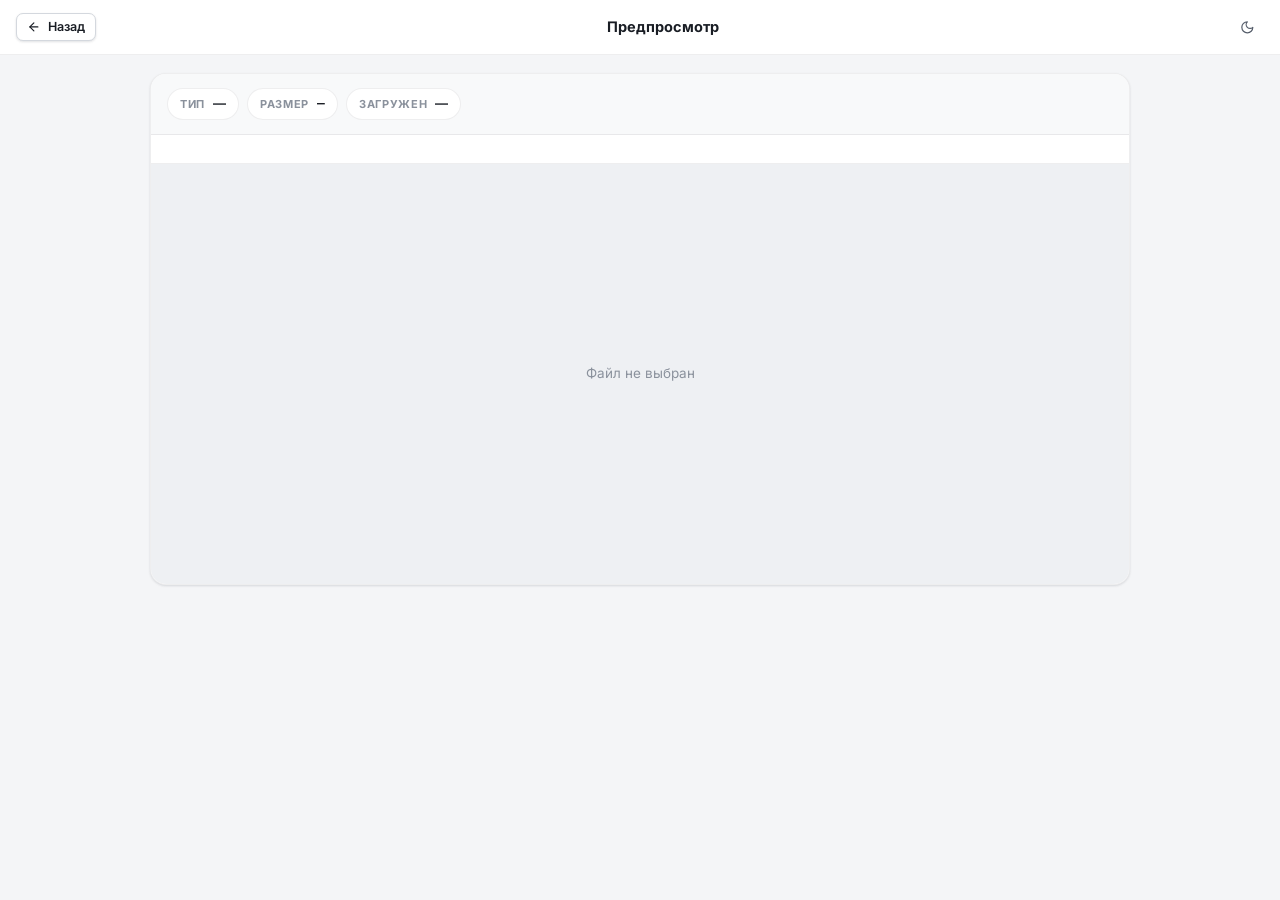
<file: src/main/resources/static/preview.html>
<!doctype html>
<html lang="ru">
<head>
    <meta charset="UTF-8">
    <meta name="viewport" content="width=device-width, initial-scale=1.0, viewport-fit=cover">
    <title>EjectCloud — Предпросмотр</title>
    <link rel="icon" type="image/png" href="images/twitch-logo-transparent.png">
    <meta name="theme-color" content="#0e1013">
    <script>(function(){try{var t=localStorage.getItem('ec_theme');if(!t)t=matchMedia('(prefers-color-scheme: dark)').matches?'dark':'light';document.documentElement.setAttribute('data-theme',t);}catch(e){}})();</script>
    <meta http-equiv="Content-Security-Policy" content="default-src 'self'; script-src 'self' https://cdn.jsdelivr.net; img-src 'self' data: blob:; media-src 'self' blob:; style-src 'self' 'unsafe-inline'; connect-src 'self'; object-src 'none'; base-uri 'none'">
    <link rel="stylesheet" href="css/tokens.css">
    <link rel="stylesheet" href="css/base.css">
    <link rel="stylesheet" href="css/preview.css">
</head>
<body>
    <div id="toast" class="toast" role="status"></div>

    <header class="pv-topbar">
        <button class="btn btn-secondary btn-sm" id="backBtn">
            <svg class="icon"><use href="icons/sprite.svg#i-arrow-left"></use></svg><span>Назад</span>
        </button>
        <div class="pv-title" id="fileTitle">Предпросмотр</div>
        <button id="themeBtn" class="icon-btn" data-theme-toggle title="Тема"></button>
    </header>

    <main class="pv-wrap">
        <section class="pv-card">
            <div class="pv-meta">
                <div class="kv"><span class="kv-label">Тип</span><b id="fileType">—</b></div>
                <div class="kv"><span class="kv-label">Размер</span><b id="fileSize" class="num">—</b></div>
                <div class="kv"><span class="kv-label">Загружен</span><b id="fileUploaded">—</b></div>
            </div>

            <div class="pv-actions" id="actions"></div>

            <div class="pv-preview" id="preview">
                <div class="hint"><span class="skeleton skeleton-hint"></span></div>
            </div>
        </section>
    </main>

    <div id="qrModal" class="modal" aria-hidden="true">
        <div class="modal-content qr-modal-content">
            <div class="modal-header">
                <div class="modal-title"><span class="title-icon"><svg class="icon"><use href="icons/sprite.svg#i-qr-code"></use></svg></span>QR-код для скачивания</div>
                <button id="qrCloseX" class="icon-btn" title="Закрыть"><svg class="icon"><use href="icons/sprite.svg#i-x"></use></svg></button>
            </div>
            <div class="modal-body">
                <div id="qrCodeContainer"></div>
                <div id="qrShareUrl"></div>
                <div class="modal-buttons modal-buttons-col">
                    <button id="qrCopyBtn" class="btn btn-primary"><svg class="icon"><use href="icons/sprite.svg#i-copy"></use></svg>Копировать ссылку</button>
                    <button id="qrDeleteShareBtn" class="btn btn-danger"><svg class="icon"><use href="icons/sprite.svg#i-trash"></use></svg>Удалить ссылку</button>
                    <button id="qrCloseBtn" class="btn btn-ghost">Закрыть</button>
                </div>
            </div>
        </div>
    </div>

    <script src="js/ui.js"></script>
    <script src="js/theme.js"></script>
    <script src="js/vendor/qrcode.min.js"></script>
    <script src="js/pages/preview.js"></script>
</body>
</html>
</file>
<file: src/main/resources/static/css/tokens.css>
/* EjectCloud design tokens — single source of truth */

:root {
    /* Brand */
    --ec-accent: #e08a0e;
    --ec-accent-strong: #c97205;
    --ec-accent-bright: #f5a524;
    --ec-accent-soft: rgba(224, 138, 14, 0.12);
    --ec-accent-softer: rgba(224, 138, 14, 0.07);
    --ec-on-accent: #ffffff;

    /* Surfaces */
    --bg-app: #f4f5f7;
    --bg-canvas: #eef0f3;
    --surface: #ffffff;
    --surface-2: #f8f9fa;
    --surface-3: #f1f3f5;
    --surface-hover: rgba(20, 24, 32, 0.04);

    /* Lines */
    --border: #e4e7eb;
    --border-strong: #d4d8de;
    --hairline: rgba(17, 24, 39, 0.07);

    /* Text */
    --text-1: #191d24;
    --text-2: #565e6b;
    --text-3: #8a919c;
    --text-on-accent: var(--ec-on-accent);

    /* Semantic */
    --success: #1e9e5a;
    --success-soft: rgba(30, 158, 90, 0.11);
    --danger: #dc2f2f;
    --danger-soft: rgba(220, 47, 47, 0.10);
    --warning: #d97706;
    --warning-soft: rgba(217, 119, 6, 0.12);
    --info: #2563eb;
    --info-soft: rgba(37, 99, 235, 0.10);

    /* File type badge colors */
    --ft-folder: #e08a0e;
    --ft-image: #8b5cf6;
    --ft-video: #ec4899;
    --ft-audio: #0ea5e9;
    --ft-doc: #2563eb;
    --ft-sheet: #16a34a;
    --ft-slide: #ea580c;
    --ft-pdf: #dc2f2f;
    --ft-archive: #a16207;
    --ft-code: #475569;
    --ft-file: #64748b;

    /* Elevation */
    --shadow-soft: 0 1px 2px rgba(16, 24, 40, 0.05), 0 1px 3px rgba(16, 24, 40, 0.08);
    --shadow-float: 0 4px 8px -2px rgba(16, 24, 40, 0.08), 0 12px 28px -6px rgba(16, 24, 40, 0.14);
    --shadow-overlay: 0 24px 60px -12px rgba(9, 12, 18, 0.35);
    --shadow-accent: 0 4px 14px -2px rgba(201, 114, 5, 0.35);

    /* Radii */
    --r-sm: 8px;
    --r-md: 12px;
    --r-lg: 16px;
    --r-xl: 22px;
    --r-pill: 999px;

    /* Type */
    --font-sans: 'Inter', -apple-system, BlinkMacSystemFont, 'Segoe UI', sans-serif;
    --font-mono: 'JetBrains Mono', ui-monospace, 'Cascadia Code', Consolas, monospace;

    /* Motion */
    --ease-out: cubic-bezier(0.22, 1, 0.36, 1);
    --ease-spring: cubic-bezier(0.34, 1.4, 0.64, 1);
    --dur-1: 120ms;
    --dur-2: 200ms;
    --dur-3: 340ms;

    /* Layout */
    --sidebar-w: 272px;
    --toolbar-h: 56px;

    color-scheme: light;
}

[data-theme="dark"] {
    --ec-accent: #f5a524;
    --ec-accent-strong: #e08a0e;
    --ec-accent-bright: #ffc35c;
    --ec-accent-soft: rgba(245, 165, 36, 0.16);
    --ec-accent-softer: rgba(245, 165, 36, 0.09);

    --bg-app: #0e1013;
    --bg-canvas: #14171b;
    --surface: #181c21;
    --surface-2: #1e2329;
    --surface-3: #242a31;
    --surface-hover: rgba(255, 255, 255, 0.05);

    --border: rgba(255, 255, 255, 0.09);
    --border-strong: rgba(255, 255, 255, 0.16);
    --hairline: rgba(255, 255, 255, 0.06);

    --text-1: #edeff2;
    --text-2: #a3abb6;
    --text-3: #6d7681;

    --success: #34c97b;
    --success-soft: rgba(52, 201, 123, 0.14);
    --danger: #f05252;
    --danger-soft: rgba(240, 82, 82, 0.14);
    --warning: #f5a524;
    --warning-soft: rgba(245, 165, 36, 0.15);
    --info: #5b9cf6;
    --info-soft: rgba(91, 156, 246, 0.14);

    --ft-code: #94a3b8;
    --ft-file: #94a3b8;

    --shadow-soft: 0 1px 2px rgba(0, 0, 0, 0.35), 0 1px 3px rgba(0, 0, 0, 0.3);
    --shadow-float: 0 4px 10px -2px rgba(0, 0, 0, 0.4), 0 14px 32px -6px rgba(0, 0, 0, 0.5);
    --shadow-overlay: 0 24px 60px -12px rgba(0, 0, 0, 0.6);
    --shadow-accent: 0 4px 16px -2px rgba(245, 165, 36, 0.28);

    color-scheme: dark;
}
</file>
<file: src/main/resources/static/css/base.css>
/* EjectCloud base — reset, typography, shared components */

@import url('../fonts/fonts.css');

* {
    margin: 0;
    padding: 0;
    box-sizing: border-box;
}

html, body {
    height: 100%;
}

body {
    font-family: var(--font-sans);
    font-size: 14px;
    line-height: 1.5;
    color: var(--text-1);
    background: var(--bg-app);
    -webkit-font-smoothing: antialiased;
    text-rendering: optimizeLegibility;
    overflow: hidden;
}

button {
    font-family: inherit;
}

a {
    color: var(--ec-accent-strong);
    text-decoration: none;
}

[data-theme="dark"] a {
    color: var(--ec-accent-bright);
}

a:hover {
    text-decoration: underline;
}

::selection {
    background: var(--ec-accent-soft);
    color: var(--text-1);
}

/* Scrollbars */
* {
    scrollbar-width: thin;
    scrollbar-color: var(--border-strong) transparent;
}

::-webkit-scrollbar {
    width: 10px;
    height: 10px;
}

::-webkit-scrollbar-thumb {
    background: var(--border-strong);
    border-radius: 999px;
    border: 2px solid transparent;
    background-clip: content-box;
}

::-webkit-scrollbar-thumb:hover {
    background-color: var(--text-3);
}

::-webkit-scrollbar-track, ::-webkit-scrollbar-corner {
    background: transparent;
}

/* Focus */
:focus-visible {
    outline: 2px solid var(--ec-accent);
    outline-offset: 2px;
    border-radius: 4px;
}

.hidden {
    display: none !important;
}

.num {
    font-variant-numeric: tabular-nums;
    font-family: var(--font-mono);
    font-size: 0.92em;
}

/* ============ Icons (sprite) ============ */

svg.icon {
    width: 1.1em;
    height: 1.1em;
    display: inline-block;
    vertical-align: -0.18em;
    flex: 0 0 auto;
    fill: none;
    stroke: currentColor;
    stroke-width: 2;
    stroke-linecap: round;
    stroke-linejoin: round;
}

.icon-lg { width: 1.35em; height: 1.35em; }
.icon-xl { width: 64px; height: 64px; }

.icon-text {
    display: inline-flex;
    align-items: center;
    gap: 8px;
}

/* ============ Buttons ============ */

.btn {
    display: inline-flex;
    align-items: center;
    justify-content: center;
    gap: 7px;
    padding: 8px 14px;
    border-radius: var(--r-sm);
    border: 1px solid transparent;
    background: none;
    color: var(--text-1);
    font-size: 13.5px;
    font-weight: 600;
    line-height: 1.35;
    cursor: pointer;
    user-select: none;
    white-space: nowrap;
    transition: background var(--dur-1) var(--ease-out), border-color var(--dur-1) var(--ease-out),
        color var(--dur-1) var(--ease-out), box-shadow var(--dur-2) var(--ease-out), transform var(--dur-1) var(--ease-out);
}

.btn:active {
    transform: scale(0.975);
}

.btn:disabled {
    opacity: 0.55;
    cursor: not-allowed;
    transform: none;
}

/* Primary — amber */
.btn-primary {
    background: linear-gradient(180deg, var(--ec-accent) 0%, var(--ec-accent-strong) 100%);
    color: var(--on-accent);
    box-shadow: var(--shadow-accent), inset 0 1px 0 rgba(255, 255, 255, 0.22);
}

[data-theme="dark"] .btn-primary {
    box-shadow: var(--shadow-accent), inset 0 1px 0 rgba(255, 255, 255, 0.28);
}

.btn-primary:hover:not(:disabled) {
    filter: brightness(1.06);
}

/* Secondary — bordered surface */
.btn-secondary {
    background: var(--surface);
    border-color: var(--border-strong);
    color: var(--text-1);
    box-shadow: var(--shadow-soft);
}

.btn-secondary:hover:not(:disabled) {
    background: var(--surface-3);
}

/* Ghost — transparent */
.btn-ghost {
    background: none;
    border-color: transparent;
    color: var(--text-2);
}

.btn-ghost:hover:not(:disabled) {
    background: var(--surface-hover);
    color: var(--text-1);
}

/* Danger / success */
.btn-danger {
    background: var(--danger-soft);
    border-color: transparent;
    color: var(--danger);
}

.btn-danger:hover:not(:disabled) {
    background: var(--danger);
    color: #fff;
}

.btn-success {
    background: var(--success-soft);
    border-color: transparent;
    color: var(--success);
}

.btn-success:hover:not(:disabled) {
    background: var(--success);
    color: #fff;
}

/* Icon-only square button */
.icon-btn {
    display: inline-flex;
    align-items: center;
    justify-content: center;
    width: 34px;
    height: 34px;
    padding: 0;
    border-radius: var(--r-sm);
    border: none;
    background: none;
    color: var(--text-2);
    cursor: pointer;
    transition: background var(--dur-1) var(--ease-out), color var(--dur-1) var(--ease-out), transform var(--dur-1) var(--ease-out);
}

.icon-btn:hover {
    background: var(--surface-hover);
    color: var(--text-1);
}

.icon-btn:active {
    transform: scale(0.94);
}

.icon-btn.danger:hover {
    background: var(--danger-soft);
    color: var(--danger);
}

/* Small */
.btn-sm {
    padding: 5px 10px;
    font-size: 12.5px;
    border-radius: 7px;
}

.icon-btn-sm {
    width: 28px;
    height: 28px;
    border-radius: 7px;
}

/* ============ Inputs ============ */

input[type="text"], input[type="email"], input[type="number"], input[type="password"], input[type="search"], input:not([type]) {
    width: 100%;
    padding: 9px 12px;
    border: 1px solid var(--border-strong);
    border-radius: var(--r-sm);
    background: var(--surface);
    color: var(--text-1);
    font-family: inherit;
    font-size: 13.5px;
    transition: border-color var(--dur-1) var(--ease-out), box-shadow var(--dur-2) var(--ease-out), background var(--dur-1);
}

input::placeholder {
    color: var(--text-3);
}

input:focus {
    outline: none;
    border-color: var(--ec-accent);
    box-shadow: 0 0 0 3px var(--ec-accent-soft);
}

input[type="checkbox"] {
    width: 16px;
    height: 16px;
    accent-color: var(--ec-accent);
    cursor: pointer;
    flex: 0 0 auto;
}

/* Search field with icon */
.search-box {
    position: relative;
    display: flex;
    align-items: center;
}

.search-box svg.icon {
    position: absolute;
    left: 11px;
    color: var(--text-3);
    pointer-events: none;
}

.search-box input {
    padding-left: 34px;
    background: var(--surface-2);
    border-color: transparent;
}

.search-box input:focus {
    background: var(--surface);
    border-color: var(--ec-accent);
}

/* ============ Progress ============ */

.progress-track {
    height: 6px;
    border-radius: var(--r-pill);
    background: var(--surface-3);
    overflow: hidden;
}

[data-theme="dark"] .progress-track {
    background: rgba(255, 255, 255, 0.08);
}

.progress-fill {
    height: 100%;
    border-radius: var(--r-pill);
    background: linear-gradient(90deg, var(--ec-accent) 0%, var(--ec-accent-bright) 100%);
    transition: width var(--dur-2) var(--ease-out), background-color var(--dur-2);
}

.progress-fill.is-warn {
    background: linear-gradient(90deg, var(--warning) 0%, #f5c35c 100%);
}

.progress-fill.is-danger {
    background: linear-gradient(90deg, var(--danger) 0%, #f87171 100%);
}

/* ============ Toasts ============ */

.toast-stack {
    position: fixed;
    top: 16px;
    right: 16px;
    z-index: 9000;
    display: flex;
    flex-direction: column;
    gap: 8px;
    width: min(380px, calc(100vw - 32px));
    pointer-events: none;
}

.toast {
    pointer-events: auto;
    display: flex;
    align-items: flex-start;
    gap: 10px;
    padding: 12px 14px;
    background: var(--surface);
    border: 1px solid var(--border);
    border-radius: var(--r-md);
    box-shadow: var(--shadow-float);
    font-size: 13.5px;
    color: var(--text-1);
    animation: toast-in var(--dur-3) var(--ease-spring);
}

.toast.leaving {
    animation: toast-out var(--dur-2) var(--ease-out) forwards;
}

.toast .toast-icon {
    flex: 0 0 auto;
    width: 26px;
    height: 26px;
    border-radius: 8px;
    display: inline-flex;
    align-items: center;
    justify-content: center;
}

.toast .toast-icon svg.icon { width: 15px; height: 15px; }

.toast.success .toast-icon { background: var(--success-soft); color: var(--success); }
.toast.error .toast-icon { background: var(--danger-soft); color: var(--danger); }
.toast.warning .toast-icon { background: var(--warning-soft); color: var(--warning); }
.toast.info .toast-icon { background: var(--info-soft); color: var(--info); }

.toast .toast-msg {
    flex: 1 1 auto;
    min-width: 0;
    word-break: break-word;
}

.toast .toast-close {
    flex: 0 0 auto;
    border: none;
    background: none;
    color: var(--text-3);
    cursor: pointer;
    padding: 2px;
    display: inline-flex;
    border-radius: 6px;
}

.toast .toast-close:hover {
    background: var(--surface-hover);
    color: var(--text-1);
}

@keyframes toast-in {
    from { opacity: 0; transform: translateX(24px) scale(0.97); }
    to { opacity: 1; transform: translateX(0) scale(1); }
}

@keyframes toast-out {
    to { opacity: 0; transform: translateX(24px) scale(0.97); }
}

/* ============ Modals ============ */

.modal {
    display: none;
    position: fixed;
    inset: 0;
    z-index: 5000;
    background: rgba(10, 13, 18, 0.45);
    backdrop-filter: blur(6px);
    -webkit-backdrop-filter: blur(6px);
    animation: fade-in var(--dur-2) var(--ease-out);
}

[data-theme="dark"] .modal {
    background: rgba(0, 0, 0, 0.6);
}

.modal-content {
    position: relative;
    margin: 7vh auto 4vh auto;
    width: min(520px, calc(100vw - 32px));
    background: var(--surface);
    border: 1px solid var(--border);
    border-radius: var(--r-lg);
    box-shadow: var(--shadow-overlay);
    overflow: hidden;
    animation: modal-in var(--dur-3) var(--ease-spring);
}

.modal-header {
    display: flex;
    align-items: center;
    justify-content: space-between;
    gap: 12px;
    padding: 16px 20px;
    border-bottom: 1px solid var(--hairline);
}

.modal-title {
    display: inline-flex;
    align-items: center;
    gap: 9px;
    font-size: 15.5px;
    font-weight: 700;
    color: var(--text-1);
}

.modal-title .title-icon {
    width: 30px;
    height: 30px;
    border-radius: 9px;
    display: inline-flex;
    align-items: center;
    justify-content: center;
    background: var(--ec-accent-soft);
    color: var(--ec-accent-strong);
    flex: 0 0 auto;
}

[data-theme="dark"] .modal-title .title-icon {
    color: var(--ec-accent-bright);
}

.modal-body {
    padding: 20px;
}

.modal-buttons {
    display: flex;
    justify-content: flex-end;
    gap: 10px;
    margin-top: 22px;
}

@keyframes fade-in {
    from { opacity: 0; }
    to { opacity: 1; }
}

@keyframes modal-in {
    from { opacity: 0; transform: translateY(14px) scale(0.97); }
    to { opacity: 1; transform: translateY(0) scale(1); }
}

/* ============ Skeletons ============ */

.skeleton {
    position: relative;
    overflow: hidden;
    background: var(--surface-3);
    border-radius: 7px;
}

[data-theme="dark"] .skeleton {
    background: rgba(255, 255, 255, 0.07);
}

.skeleton::after {
    content: "";
    position: absolute;
    inset: 0;
    background: linear-gradient(90deg, transparent 0%, var(--surface-hover) 50%, transparent 100%);
    animation: shimmer 1.4s ease-in-out infinite;
}

@keyframes shimmer {
    from { transform: translateX(-100%); }
    to { transform: translateX(100%); }
}

/* ============ Empty state ============ */

.empty-state {
    display: flex;
    flex-direction: column;
    align-items: center;
    justify-content: center;
    gap: 6px;
    padding: 56px 24px;
    text-align: center;
}

.empty-icon {
    width: 64px;
    height: 64px;
    border-radius: 20px;
    display: flex;
    align-items: center;
    justify-content: center;
    background: var(--surface-3);
    color: var(--text-3);
    margin-bottom: 10px;
}

.empty-icon svg.icon { width: 30px; height: 30px; }

.empty-title {
    font-size: 15px;
    font-weight: 700;
    color: var(--text-1);
}

.empty-hint {
    font-size: 13px;
    color: var(--text-3);
    max-width: 340px;
}

/* ============ File type badge ============ */

.ft-badge {
    width: 34px;
    height: 34px;
    border-radius: 9px;
    display: inline-flex;
    align-items: center;
    justify-content: center;
    flex: 0 0 auto;
}

.ft-badge svg.icon { width: 17px; height: 17px; }

.ft-folder { background: var(--ec-accent-soft); color: var(--ft-folder); }
.ft-image { background: rgba(139, 92, 246, 0.12); color: var(--ft-image); }
.ft-video { background: rgba(236, 72, 153, 0.12); color: var(--ft-video); }
.ft-audio { background: rgba(14, 165, 233, 0.12); color: var(--ft-audio); }
.ft-doc { background: rgba(37, 99, 235, 0.12); color: var(--ft-doc); }
.ft-sheet { background: rgba(22, 163, 74, 0.12); color: var(--ft-sheet); }
.ft-slide { background: rgba(234, 88, 12, 0.12); color: var(--ft-slide); }
.ft-pdf { background: rgba(220, 47, 47, 0.12); color: var(--ft-pdf); }
.ft-archive { background: rgba(161, 98, 7, 0.13); color: var(--ft-archive); }
.ft-code { background: rgba(71, 85, 105, 0.14); color: var(--ft-code); }
.ft-file { background: rgba(100, 116, 139, 0.14); color: var(--ft-file); }

/* ============ Avatar (initials) ============ */

.avatar {
    width: 32px;
    height: 32px;
    border-radius: 50%;
    display: inline-flex;
    align-items: center;
    justify-content: center;
    font-size: 12.5px;
    font-weight: 700;
    color: #fff;
    flex: 0 0 auto;
    letter-spacing: 0.3px;
}

/* ============ Misc animations ============ */

@keyframes fade-up {
    from { opacity: 0; transform: translateY(10px); }
    to { opacity: 1; transform: translateY(0); }
}

.fade-up {
    animation: fade-up var(--dur-3) var(--ease-out) both;
}

@keyframes shake {
    0%, 100% { transform: translateX(0); }
    20% { transform: translateX(-7px); }
    40% { transform: translateX(6px); }
    60% { transform: translateX(-4px); }
    80% { transform: translateX(3px); }
}

.shake {
    animation: shake 0.4s var(--ease-out);
}

@media (prefers-reduced-motion: reduce) {
    *, *::before, *::after {
        animation-duration: 0.01ms !important;
        animation-iteration-count: 1 !important;
        transition-duration: 0.01ms !important;
    }
}

/* Mobile toast position */
@media (max-width: 768px) {
    .toast-stack {
        top: auto;
        bottom: calc(14px + env(safe-area-inset-bottom));
        left: 14px;
        right: 14px;
        width: auto;
    }
}
</file>
<file: src/main/resources/static/css/preview.css>
/* EjectCloud share preview page */

body {
    display: flex;
    flex-direction: column;
    min-height: 100dvh;
}

/* ============ Toast ============ */

.toast {
    position: fixed;
    top: 14px;
    left: 50%;
    transform: translateX(-50%) translateY(-8px);
    z-index: 9000;
    display: none;
    padding: 10px 18px;
    background: var(--surface);
    border: 1px solid var(--border);
    border-radius: var(--r-pill);
    box-shadow: var(--shadow-float);
    font-size: 13.5px;
    font-weight: 600;
    color: var(--text-1);
    opacity: 0;
    transition: opacity var(--dur-2) var(--ease-out), transform var(--dur-2) var(--ease-out);
}

.toast[style*="block"] {
    opacity: 1;
    transform: translateX(-50%) translateY(0);
}

/* ============ Topbar ============ */

.pv-topbar {
    position: sticky;
    top: 0;
    z-index: 100;
    flex: 0 0 auto;
    display: flex;
    align-items: center;
    gap: 12px;
    padding: 10px 16px;
    background: var(--surface);
    border-bottom: 1px solid var(--hairline);
}

.pv-title {
    flex: 1 1 auto;
    min-width: 0;
    text-align: center;
    font-size: 14.5px;
    font-weight: 700;
    color: var(--text-1);
    overflow: hidden;
    text-overflow: ellipsis;
    white-space: nowrap;
}

/* ============ Layout ============ */

.pv-wrap {
    flex: 1 1 auto;
    width: min(980px, calc(100% - 28px));
    margin: 18px auto 26px;
}

.pv-card {
    background: var(--surface);
    border: 1px solid var(--hairline);
    border-radius: var(--r-lg);
    box-shadow: var(--shadow-soft);
    overflow: hidden;
    animation: fade-up var(--dur-3) var(--ease-out) both;
}

/* Meta chips */

.pv-meta {
    display: flex;
    flex-wrap: wrap;
    gap: 8px;
    padding: 14px 16px;
    border-bottom: 1px solid var(--hairline);
    background: var(--surface-2);
}

.kv {
    display: inline-flex;
    align-items: center;
    gap: 8px;
    padding: 5px 12px;
    background: var(--surface);
    border: 1px solid var(--hairline);
    border-radius: var(--r-pill);
}

.kv-label {
    font-size: 11px;
    font-weight: 700;
    letter-spacing: 0.06em;
    text-transform: uppercase;
    color: var(--text-3);
}

.kv b {
    font-size: 13px;
    font-weight: 600;
    color: var(--text-1);
}

/* Actions */

.pv-actions {
    display: flex;
    flex-wrap: wrap;
    gap: 8px;
    padding: 14px 16px;
    border-bottom: 1px solid var(--hairline);
}

/* Legacy button classes (generated by preview.js) */

.btn.primary {
    background: linear-gradient(180deg, var(--ec-accent) 0%, var(--ec-accent-strong) 100%);
    color: var(--on-accent);
    box-shadow: var(--shadow-accent), inset 0 1px 0 rgba(255, 255, 255, 0.22);
}

.btn.primary:hover {
    filter: brightness(1.06);
}

.btn.light {
    background: var(--surface);
    border-color: var(--border-strong);
    color: var(--text-1);
    box-shadow: var(--shadow-soft);
}

.btn.light:hover {
    background: var(--surface-3);
}

.btn.danger {
    background: var(--danger-soft);
    border-color: transparent;
    color: var(--danger);
}

.btn.danger:hover {
    background: var(--danger);
    color: #fff;
}

.btn.icon-only {
    width: 37px;
    padding: 8px 0;
}

/* ============ Preview area ============ */

.pv-preview {
    position: relative;
    display: flex;
    flex-direction: column;
    align-items: center;
    justify-content: center;
    min-height: 420px;
    padding: 18px;
    background: var(--bg-canvas);
}

.pv-preview img {
    max-width: 100%;
    max-height: 72vh;
    object-fit: contain;
    border-radius: var(--r-sm);
    box-shadow: var(--shadow-float);
    background: #fff;
}

.pv-preview video {
    width: 100%;
    max-height: 72vh;
    border-radius: var(--r-sm);
    background: #000;
    outline: none;
}

.text-controls {
    align-self: stretch;
    display: flex;
    justify-content: flex-end;
    padding: 8px 12px;
    margin: -18px -18px 0;
    border-bottom: 1px solid var(--hairline);
    background: var(--surface);
}

.pv-preview pre {
    align-self: stretch;
    width: 100%;
    max-height: 68vh;
    margin: 0;
    padding: 18px;
    overflow: auto;
    font-family: var(--font-mono);
    font-size: 12.5px;
    line-height: 1.65;
    color: var(--text-1);
    background: var(--surface);
    white-space: pre-wrap;
    overflow-wrap: break-word;
}

.pv-preview pre.no-wrap {
    white-space: pre;
    overflow-wrap: normal;
}

/* File badge (no preview) */

.file-badge {
    margin-bottom: 22px;
}

.file-ext {
    display: inline-block;
    padding: 18px 26px;
    border-radius: var(--r-lg);
    background: var(--ec-accent-soft);
    color: var(--ec-accent-strong);
    font-family: var(--font-mono);
    font-size: 26px;
    font-weight: 800;
    letter-spacing: 2px;
}

[data-theme="dark"] .file-ext {
    color: var(--ec-accent-bright);
}

.center {
    display: flex;
    flex-direction: column;
    align-items: center;
    gap: 10px;
    text-align: center;
    padding: 12px 24px 36px;
}

.filename {
    max-width: 70ch;
    font-size: 16.5px;
    font-weight: 700;
    color: var(--text-1);
    overflow-wrap: break-word;
    word-break: break-all;
}

.hint {
    font-size: 13.5px;
    color: var(--text-3);
    line-height: 1.6;
}

.skeleton-hint {
    display: inline-block;
    width: 180px;
    height: 12px;
}

/* ============ QR modal ============ */

.qr-modal-content {
    width: min(400px, calc(100vw - 32px));
}

#qrCodeContainer {
    display: flex;
    justify-content: center;
    padding: 6px;
    background: #fff;
    border-radius: var(--r-md);
    margin: 4px auto 14px;
    width: fit-content;
}

#qrCodeContainer img,
#qrCodeContainer canvas {
    display: block;
    border-radius: 6px;
}

#qrShareUrl {
    font-family: var(--font-mono);
    font-size: 12px;
    color: var(--text-2);
    text-align: center;
    overflow-wrap: anywhere;
    padding: 8px 10px;
    background: var(--surface-2);
    border-radius: var(--r-sm);
    margin-bottom: 6px;
}

.modal-buttons-col {
    flex-direction: column;
    align-items: stretch;
}

/* ============ Responsive ============ */

@media (max-width: 640px) {
    .pv-wrap {
        width: calc(100% - 16px);
        margin-top: 12px;
    }

    .pv-meta {
        gap: 6px;
    }

    .kv {
        padding: 4px 10px;
    }

    .pv-preview {
        min-height: 300px;
        padding: 12px;
    }
}
</file>
